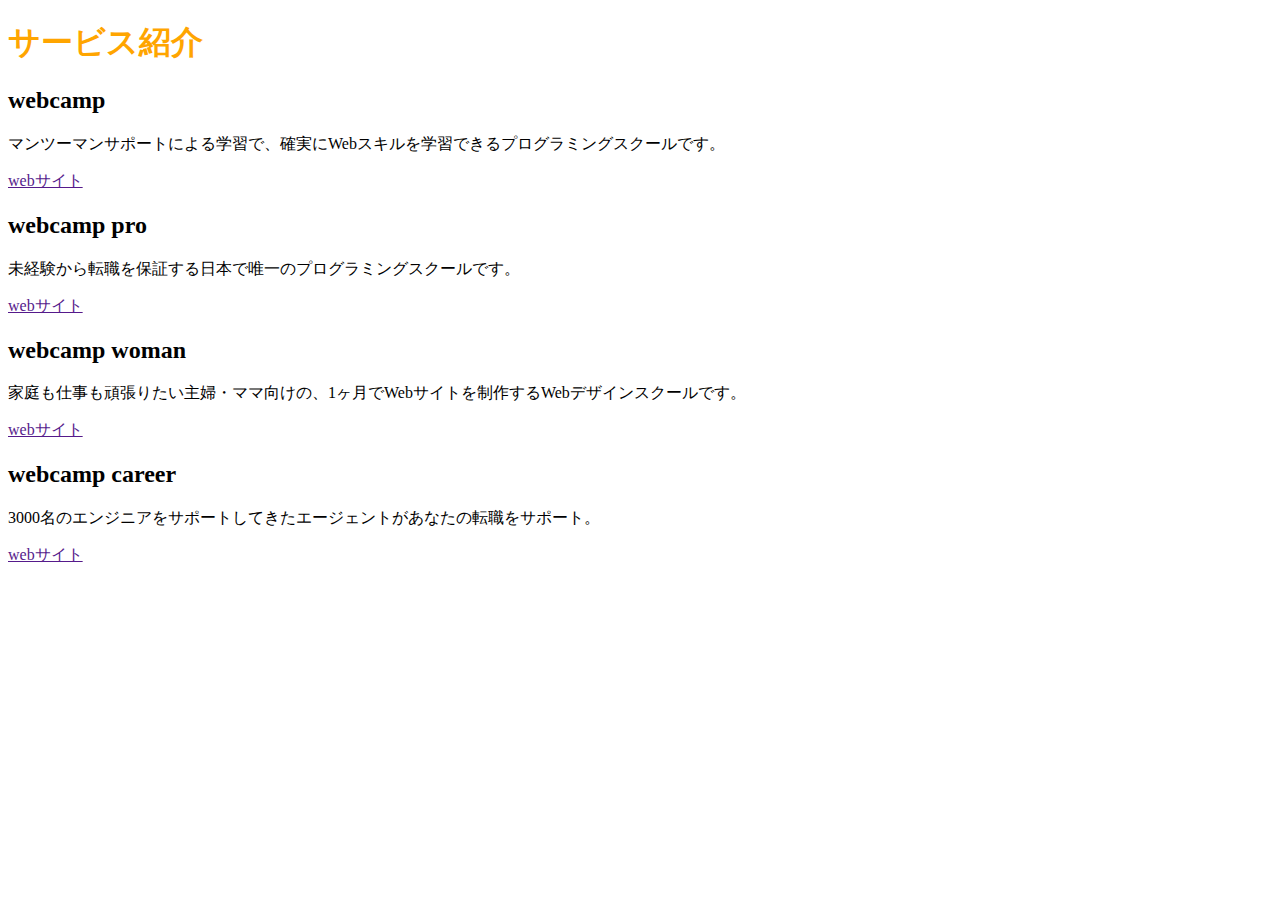
<file: Exercises/Chap 1-2/index.html>
<!DOCTYPE HTML>
<html lang="ja">
  <head>

    <meta charset="UTF-8" />
    <link rel="stylesheet" href="index.css" />
    <title>サービス紹介</title>

  </head>

  <body>

    <h1 class="service-header">サービス紹介</h1>
    <h2 class="subtitle">webcamp</h2>
    <p>マンツーマンサポートによる学習で、確実にWebスキルを学習できるプログラミングスクールです。</p>
    <a href="">webサイト</a>

    <h2 class="subtitle">webcamp pro</h2>
    <p>未経験から転職を保証する日本で唯一のプログラミングスクールです。</p>
    <a href="">webサイト</a>

    <h2 class="subtitle">webcamp woman</h2>
    <p>家庭も仕事も頑張りたい主婦・ママ向けの、1ヶ月でWebサイトを制作するWebデザインスクールです。</p>
    <a href="">webサイト</a>

    <h2 class="subtitle">webcamp career</h2>
    <p>3000名のエンジニアをサポートしてきたエージェントがあなたの転職をサポート。</p>
    <a href="">webサイト</a>

  </body>

</html>
</file>
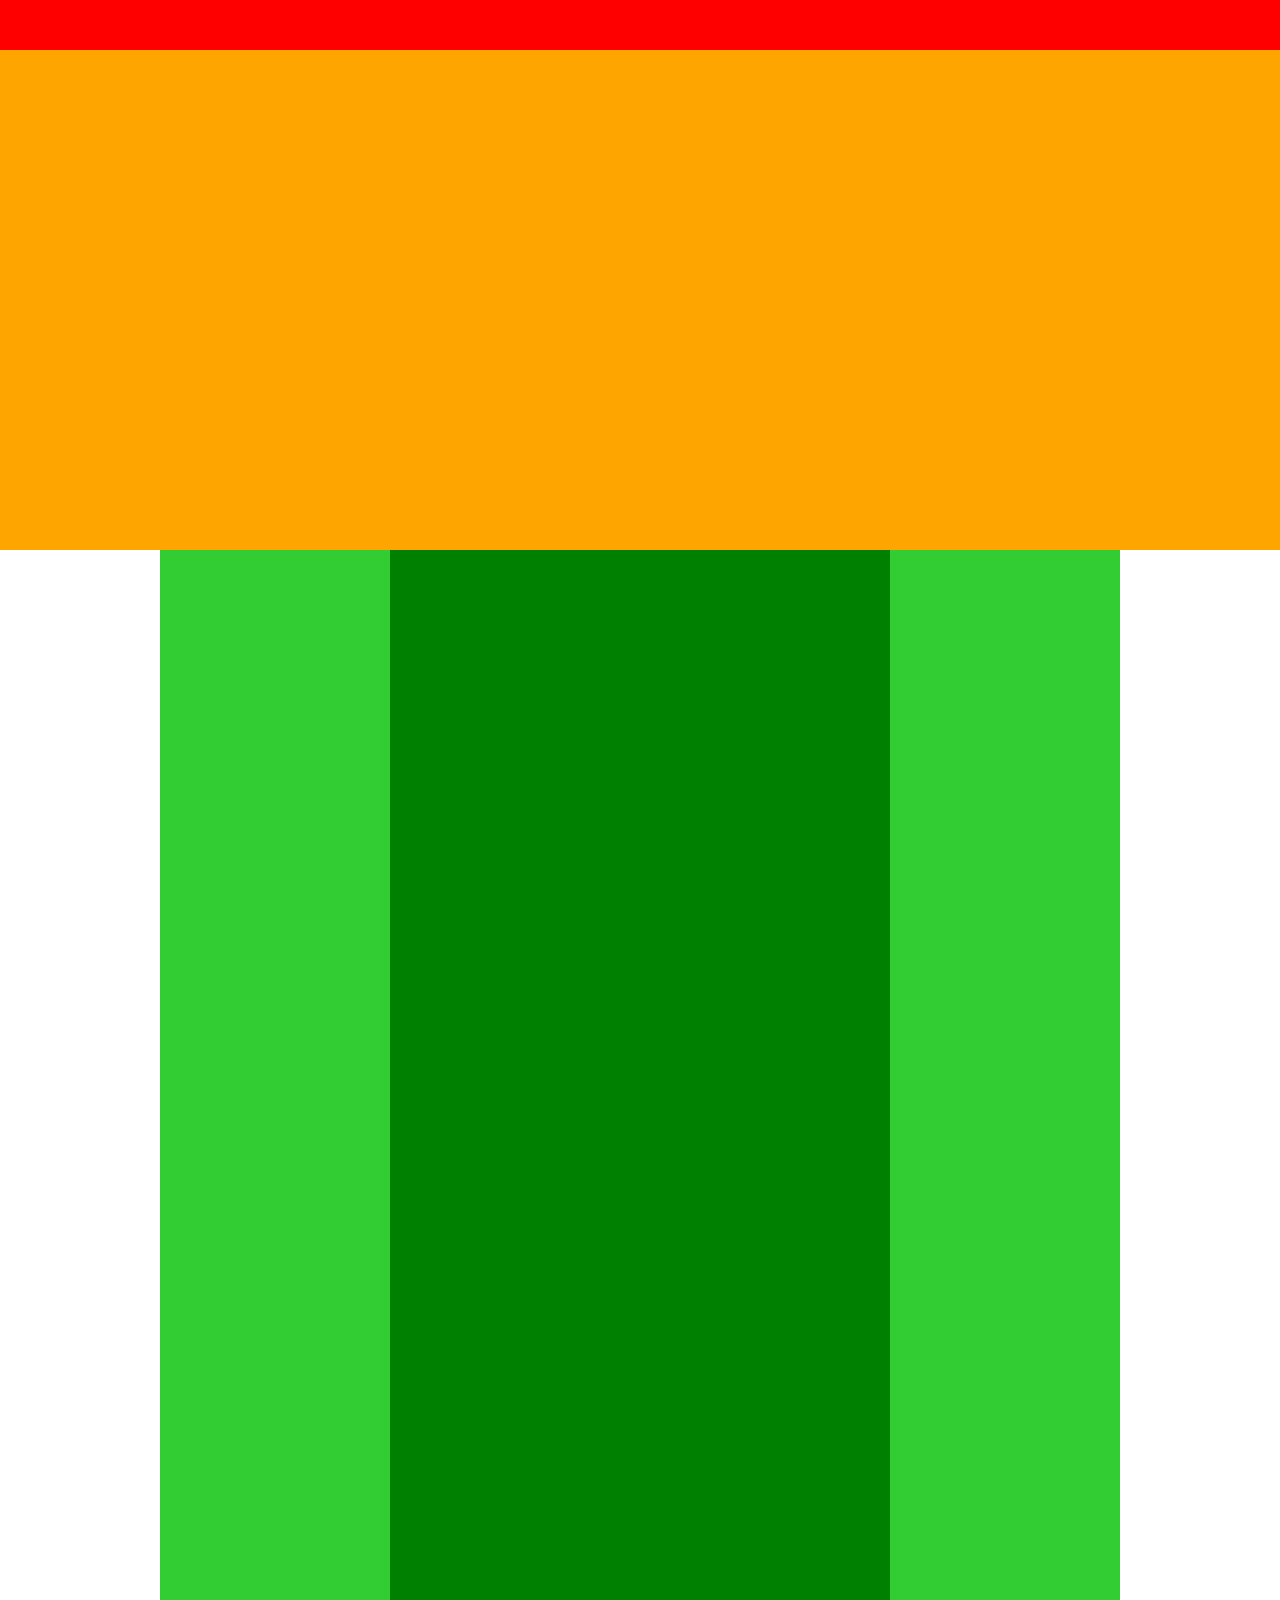
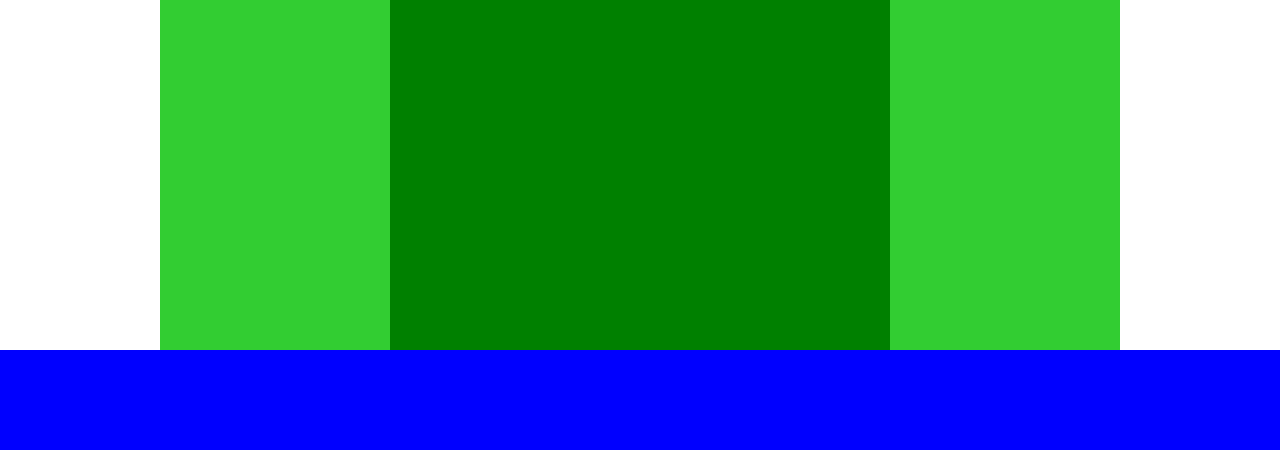
<file: Exercises/Chap 1-4/index.html>
<!DOCTYPE HTML>
<html lang="ja">
  <head>
    <meta charset="UTF-8" />
    <link rel="stylesheet" href="style.css" />
    <title>4章の演習</title>

  </head>

  <body>
    <div class="header"></div>
    <div class="main"></div>
    <div class="main-contents">

      <div class="left-content"></div>
      <div class="center-content"></div>
      <div class="right-content"></div>

    </div>

    <div class="footer"></div>

  </body>

</html>
</file>
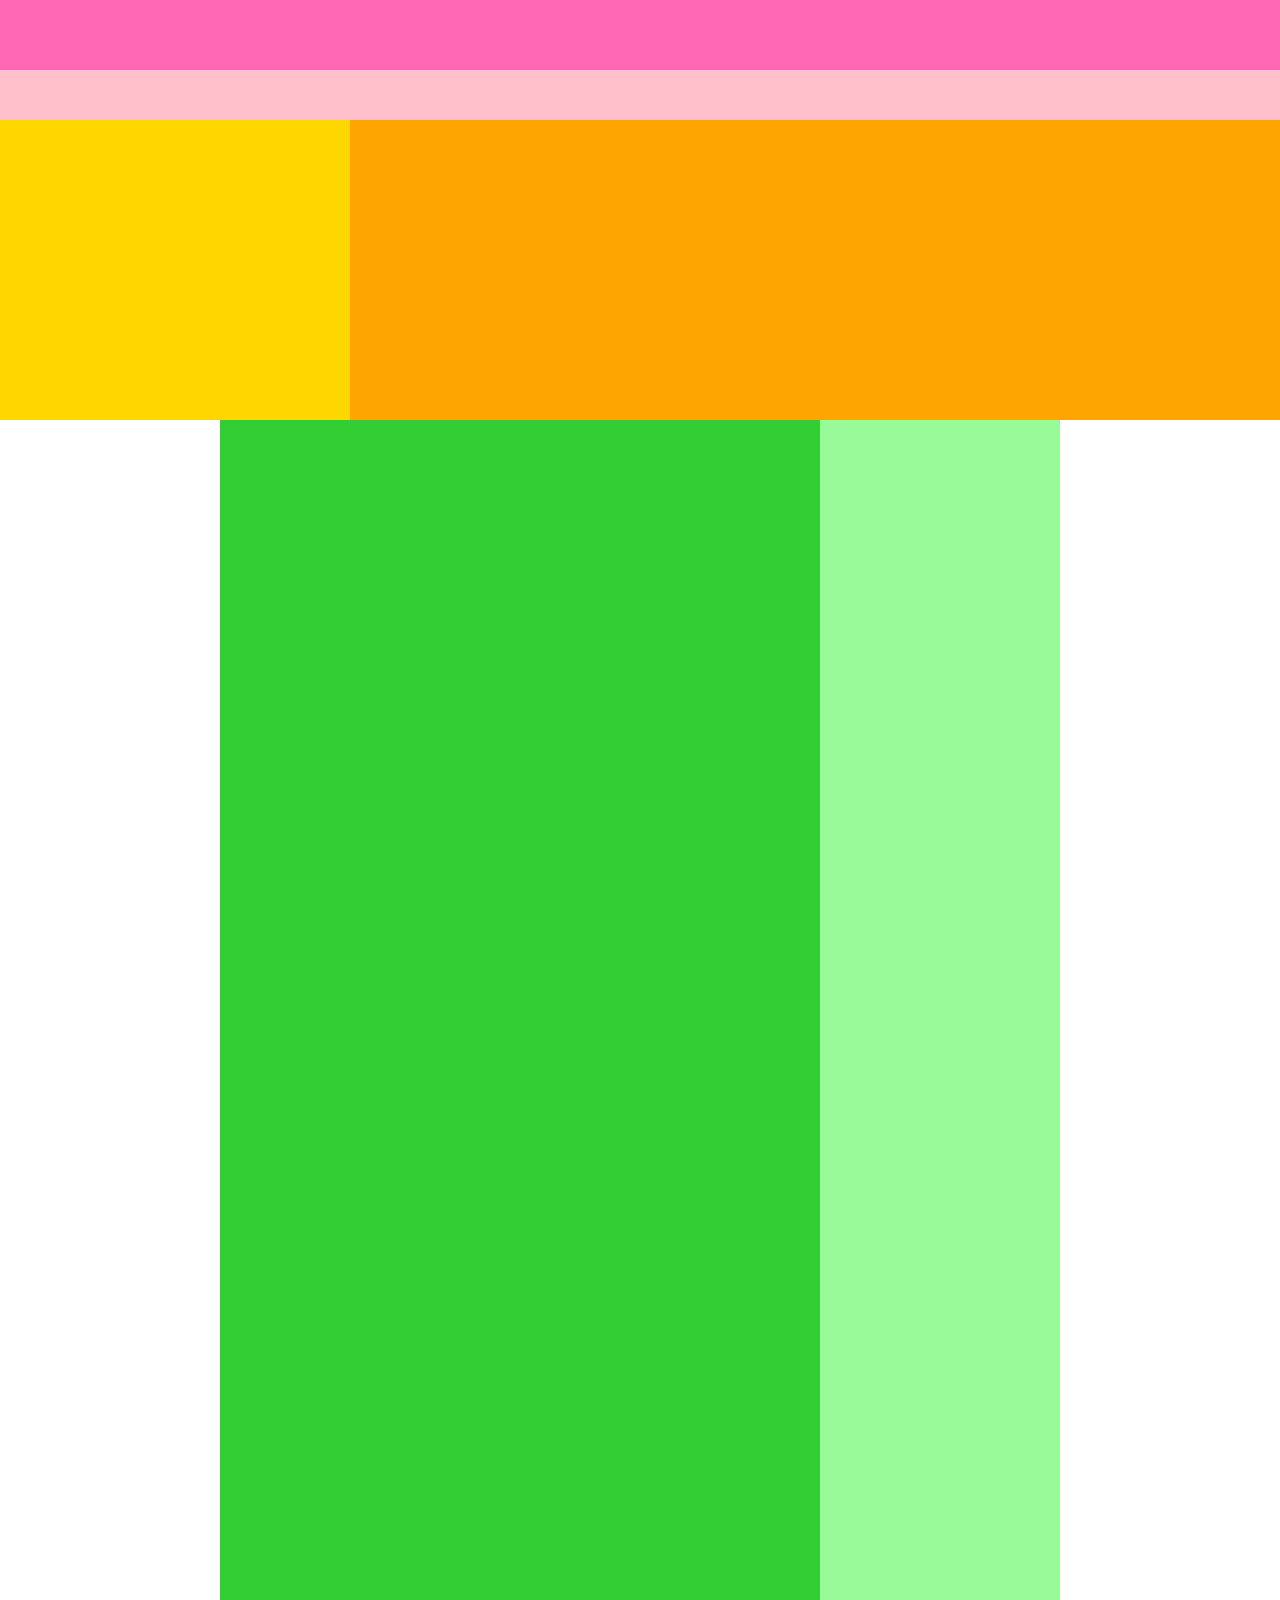
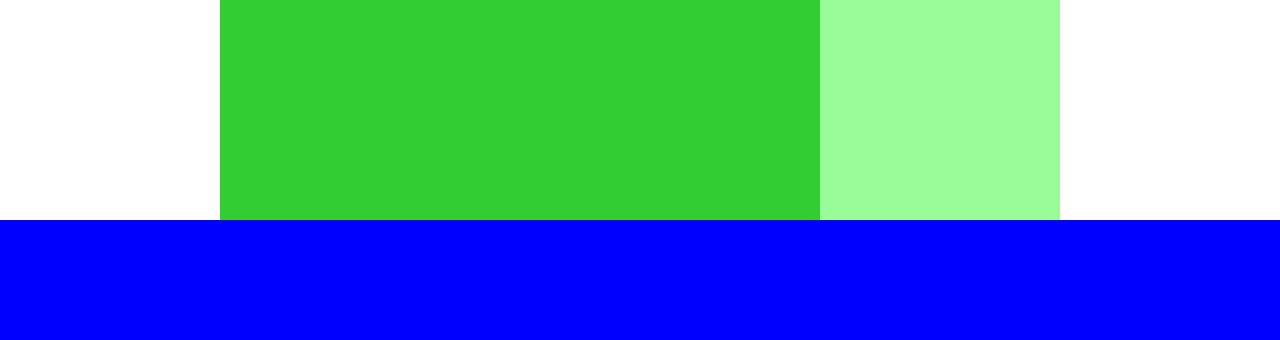
<file: Learnning/Caravan/index.html>
<!DOCTYPE HTML>
<html lang="ja">
  <head>
    <meta charset="UTF-8" />
    <link rel="stylesheet" href="style.css" />
    <title>CARAVAN</title>

  </head>

  <body>
    <div class="header">
      
      <div class="header-top">
        
      </div>
      
      <div class="header-bottom">
        
      </div>
      
    </div>

    <div class="main-visual">
      
      <div class="main-visual-content">
        
      </div>
      
    </div>

    <div class="main">
      
      <div class="blog">
        
      </div>

      <div class="sidebar">
        
      </div>
      
    </div>

    <div class="footer"></div>

  </body>

</html>
</file>
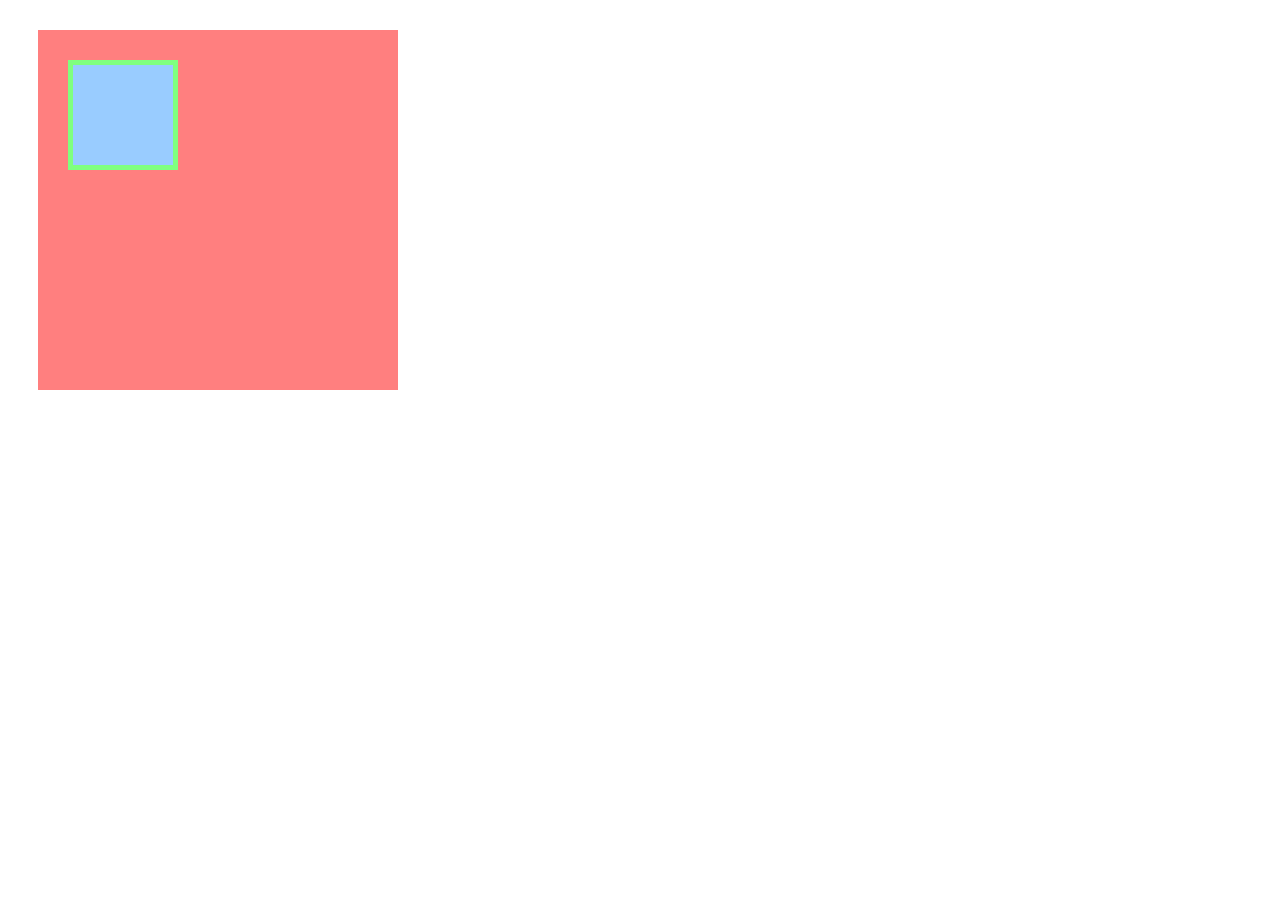
<file: Learnning/box/box.html>
<!DOCTYPE HTML>
<html lang="ja">
    <head>
      <meta charset="UTF-8" />
      <link rel="stylesheet" href="box.css" />
      <title>Box</title>

    </head>

    <body>

      <div class="box1">

        <div class="box2"></div>

      </div>

    </body>

</html>
</file>
<file: Exercises/Chap 1-2/index.css>
.service-header {

  color: orange;

}
</file>
<file: Exercises/Chap 1-4/style.css>
* {

  margin: 0;
  padding: 0;
  box-sizing: border-box;

}

.header {

  width: 100%;
  height: 50px;
  background-color: red;

}

.main {

  width: 100%;
  height: 500px;
  background-color: orange;

}

.main-contents {

  width: 100%;
  margin: 0 auto;
  display: flex;
  justify-content: center;

}

.left-content {

  width: 230px;
  height: 1400px;
  background-color: limegreen;

}

.center-content {

  width: 500px;
  height: 1400px;
  background-color: green;

}

.right-content {

  width: 230px;
  height: 1400px;
  background-color: limegreen;

}

.footer {

  width: 100%;
  height: 100px;
  background-color: blue;

}
</file>
<file: Learnning/Caravan/style.css>
* {

  margin: 0;
  padding: 0;
  box-sizing: border-box;

}

.header {

  width: 100%;
  height: 120px;
  background-color: red;

}

.header-top {

  width: 100%;
  height: 70px;
  background-color: hotpink;

}

.header-bottom {

  width: 100%;
  height: 50px;
  background-color: pink;

}

.main-visual {

  width: 100%;
  height: 300px;
  background-color: orange;

}

.main-visual-content {

  width: 350px;
  height: 300px;
  background-color: gold;

}

.main {

  width: 840px;

  display: flex;
  justify-content: center;
  margin: 0 auto;

}

.blog {

  width: 600px;
  height: 1400px;
  background-color: limegreen;

}

.sidebar {

  width: 240px;
  height: 1400px;
  background-color: palegreen;

}

.footer {

  width: 100%;
  height: 120px;
  background-color: blue;

}
</file>
<file: Learnning/box/box.css>
.box1 {

  width: 300px;
  height: 300px;
  background-color: #ff7f7f;
  margin: 30px;
  padding: 30px;

}

.box2 {

  width: 100px;
  height: 100px;
  background-color: #99ccff;

  border: 5px solid #7fff7f;
}
</file>
